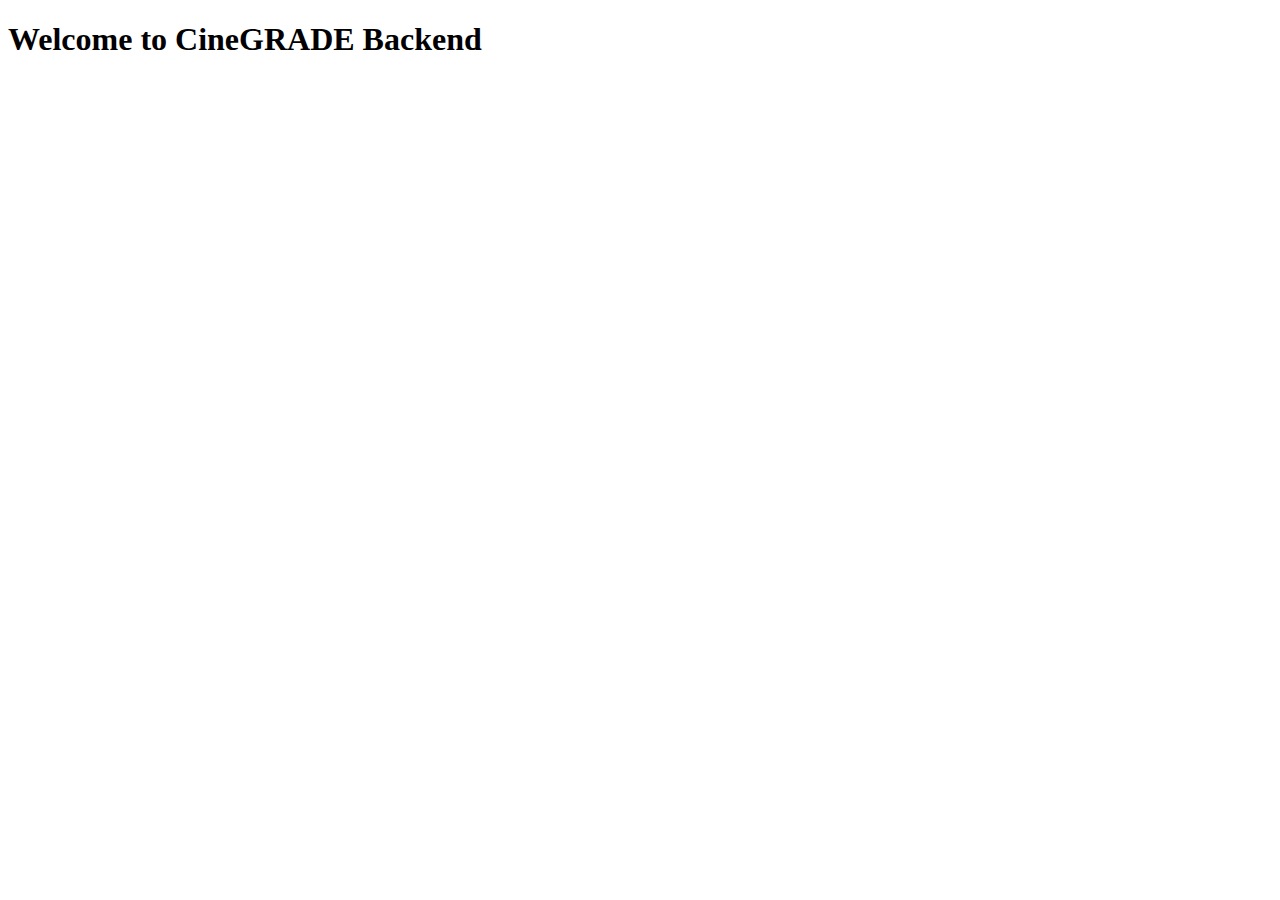
<file: templates/home.html>
<!DOCTYPE html>
<html lang="en">
<head>
    <meta charset="UTF-8">
    <meta name="viewport" content="width=device-width, initial-scale=1.0">
    <title>CineGRADe Backend</title>
</head>
<body>
    <h1>Welcome to CineGRADE Backend</h1>
</body>
</html>
</file>
